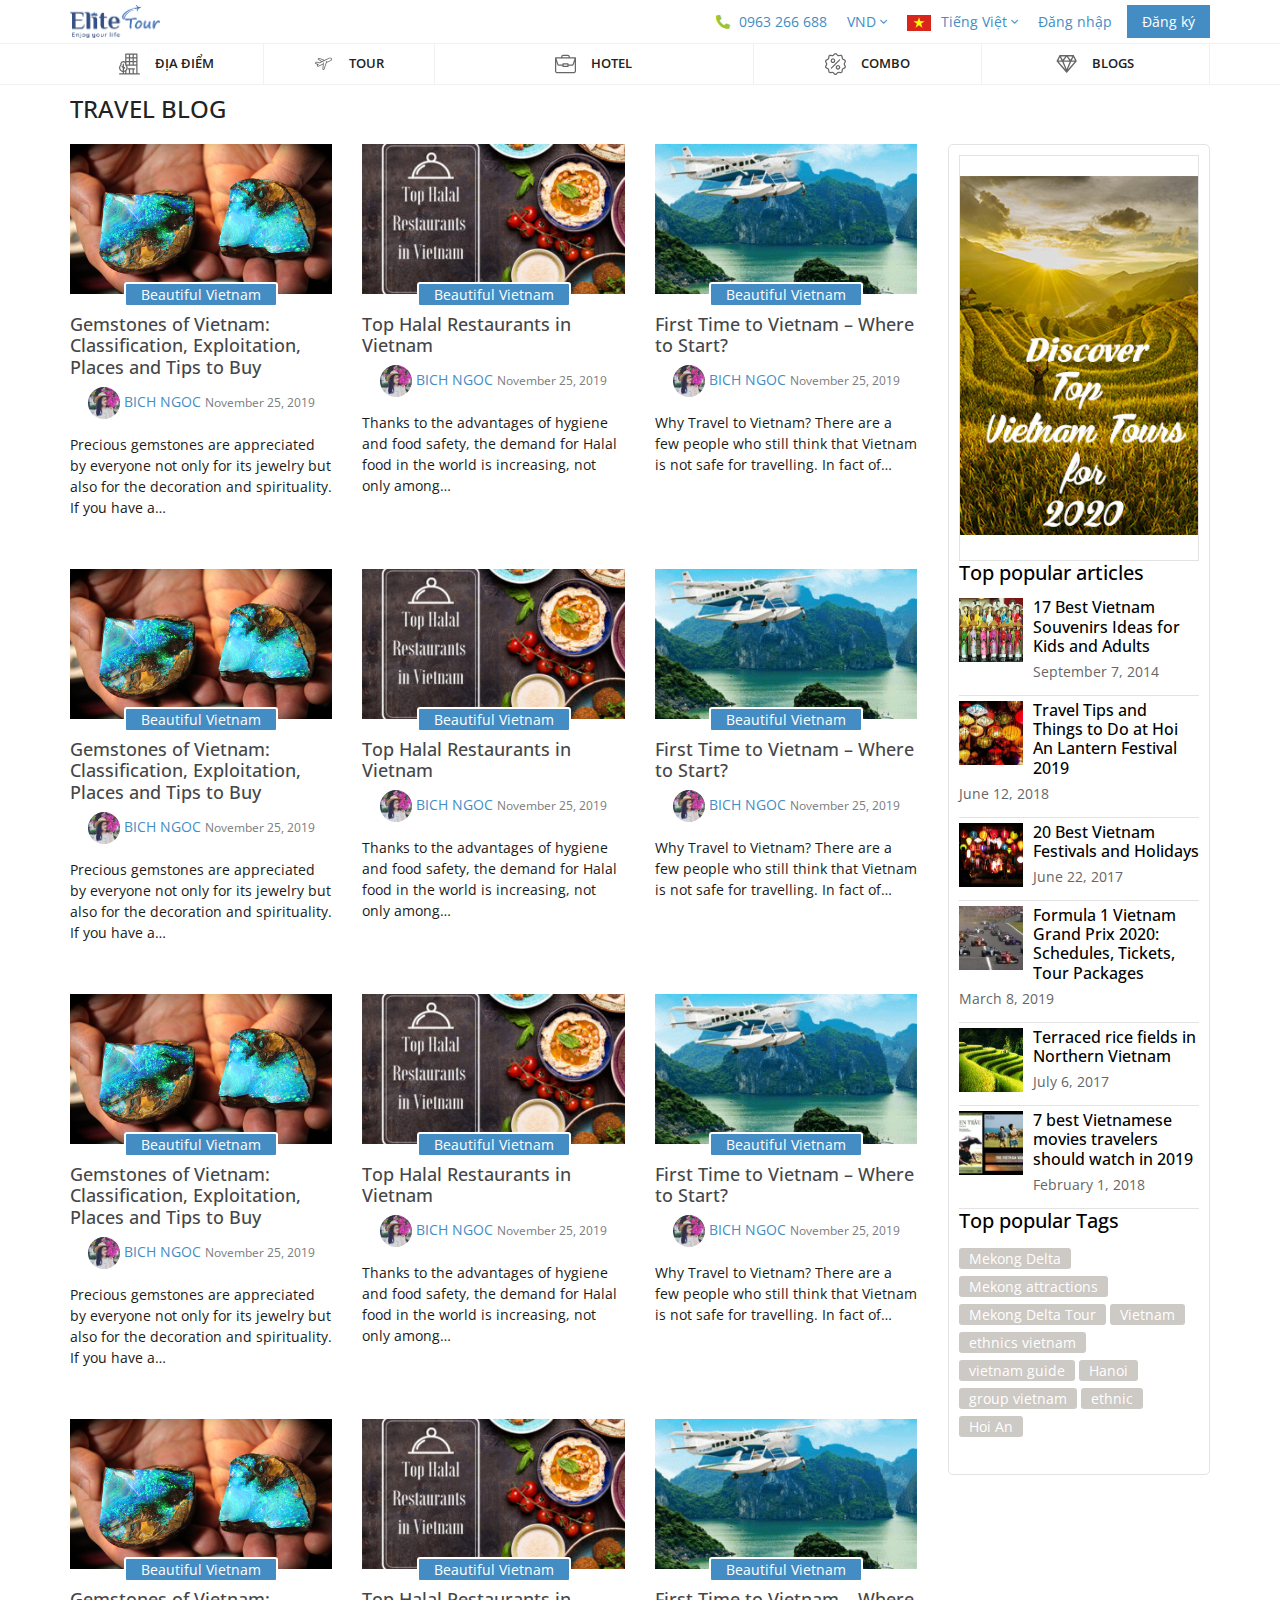
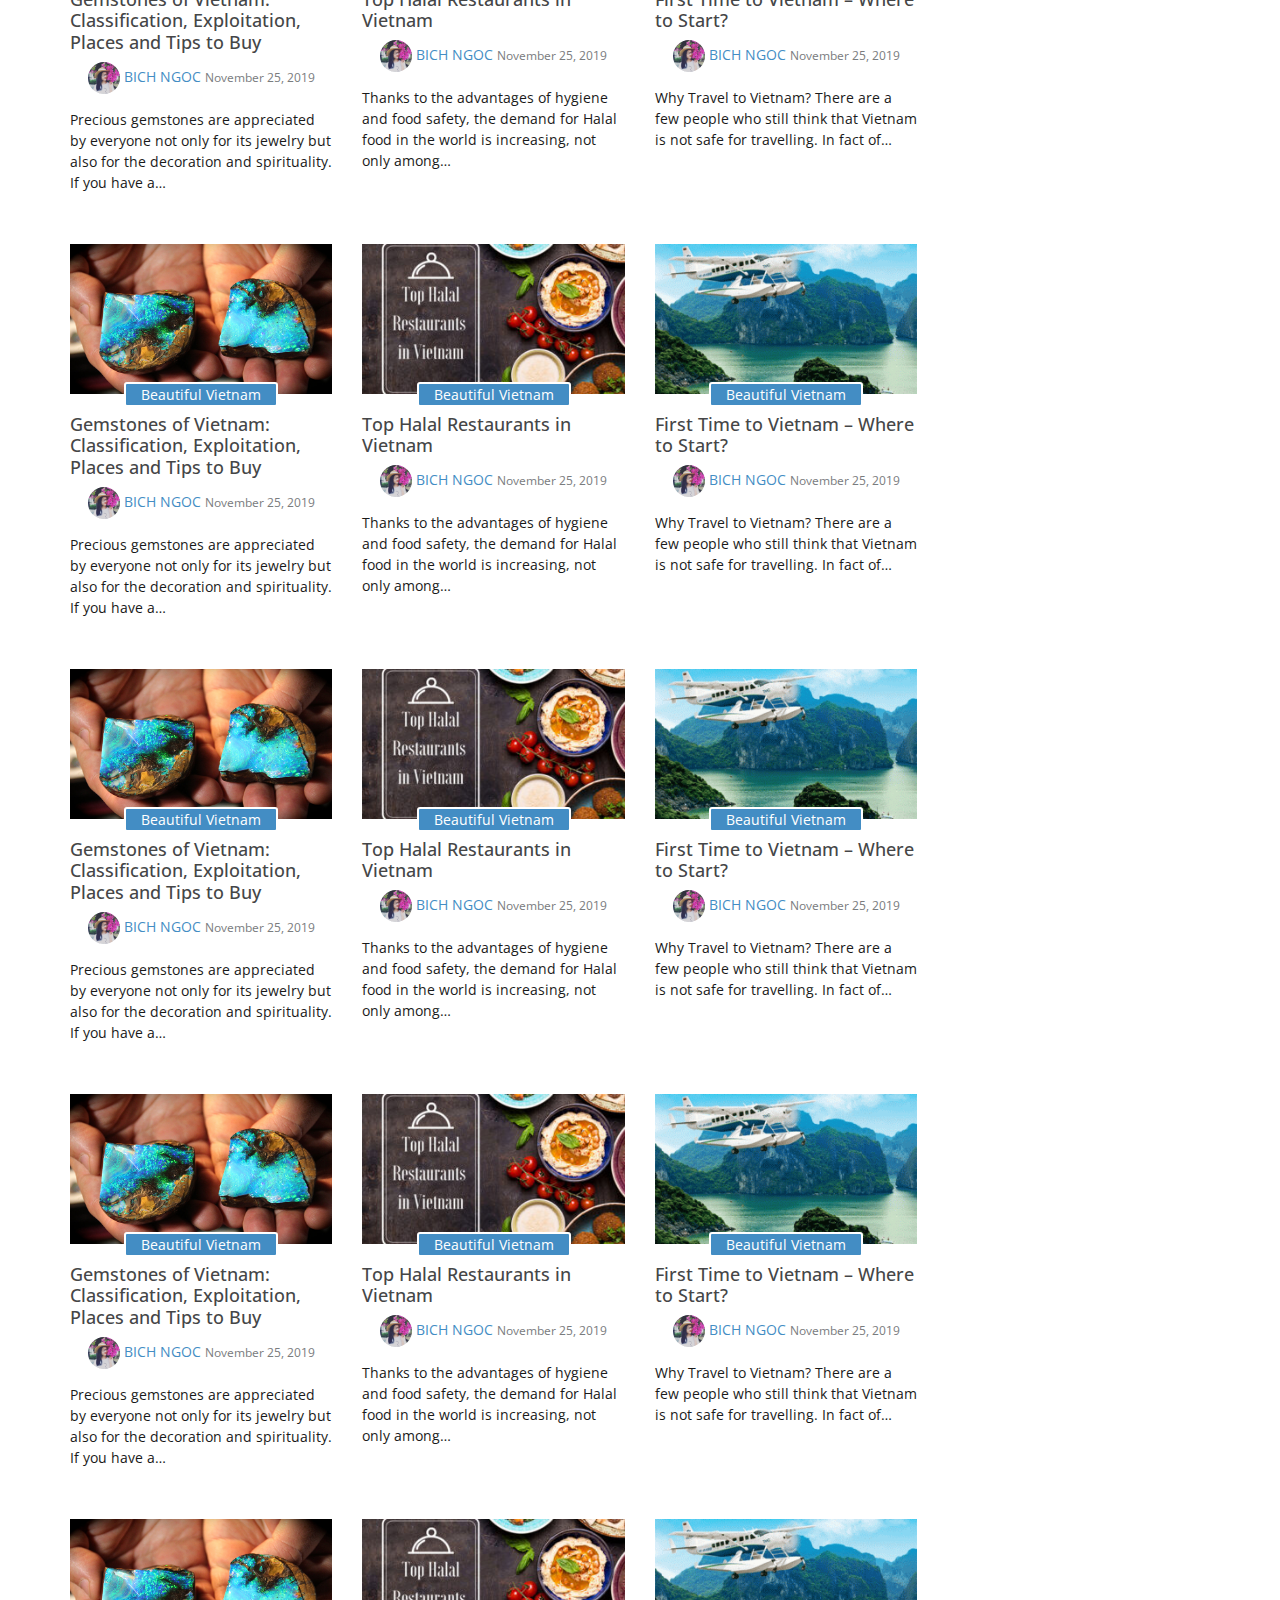
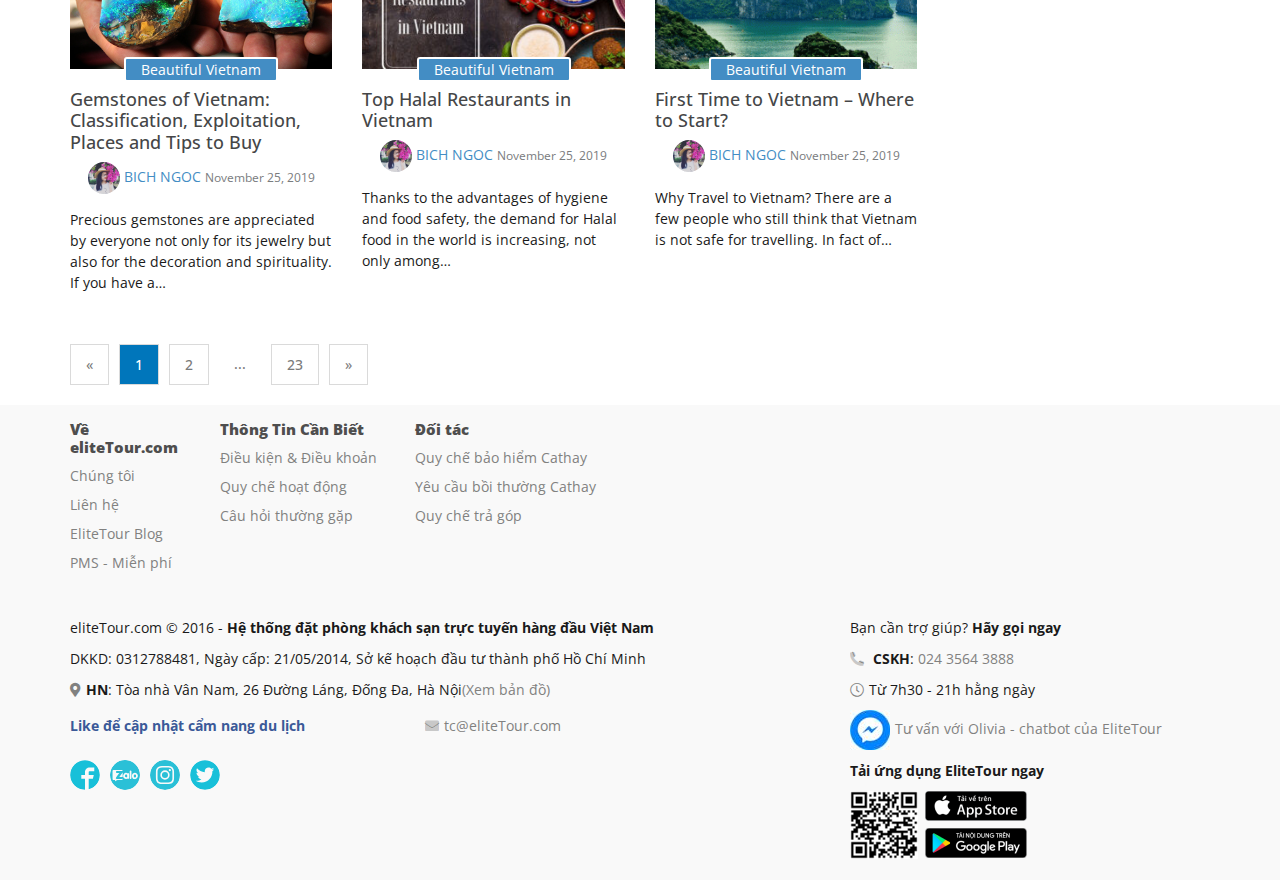
<file: blog.html>
<!DOCTYPE html>
<html>
<head>
	<meta name="viewport" content="width=device-width, initial-scale=1">
	<title>Blogs</title>
	<link rel="shortcut icon" href="">
	<link rel="stylesheet" href="https://cdnjs.cloudflare.com/ajax/libs/twitter-bootstrap/4.3.1/css/bootstrap.min.css">
	<link href="https://stackpath.bootstrapcdn.com/font-awesome/4.7.0/css/font-awesome.min.css" rel="stylesheet">
	<link href="https://fonts.googleapis.com/css2?family=Open+Sans&display=swap" rel="stylesheet">
	<link rel="stylesheet" type="text/css" href="css/font-awesome/font-awesome/all.css">
	<script src="https://code.jquery.com/jquery-3.4.1.js"></script>
	<script src="https://maxcdn.bootstrapcdn.com/bootstrap/3.3.7/js/bootstrap.min.js"></script>	
	<link rel="stylesheet" type="text/css" href="css/style.css">
	<link rel="stylesheet" type="text/css" href="css/responsive/style_res.css">
	<link rel="stylesheet" type="text/css" href="css/blog.css">
	<link rel="stylesheet" type="text/css" href="css/responsive/blog_res.css">
</head>
<body>
	<header id="header" class="">
		<div class="wrap_header_top">
			<div class="container">
				<div class="wrap_top">
					<div class="logo">
						<span class="humberger">
							<span class="sanwich"></span>
						</span>
						<a href="index.html" title="index.html">
							<img src="img/logo/logo.jpg" alt="">
						</a>
					</div>
					<div class="top_header">
						<div class="hotline">
							<a href="" title="">
								<i class="fas fa-phone-alt"></i>
								<span>0963 266 688</span>
							</a>
						</div>
						<div class="currency account">
							<span class="show_wrap_show_">VND <i class="fal fa-angle-down"></i></span>
							<div class="wrap_show_">
								<span class="arrow"></span>
								<div class="title_account">
									<p>Currency</p>
								</div>
								<ul>
									<li><a href="" title=""><span class="green">VND</span>Việt Nam Đồng</a></li>
									<li><a href="" title=""><span class="green">USD</span>US Dollar</a></li>
								</ul>
							</div>
						</div>
						<div class="language account">
							<span class="show_wrap_show_"><img src="img/logo/vi.png" alt="">Tiếng Việt <i class="fal fa-angle-down"></i></span>
							<div class="wrap_show_">
								<span class="arrow"></span>
								<div class="title_account">
									<p>Language</p>
								</div>
								<ul>
									<li><a href="" title=""><span class="ensign"><img src="img/logo/vi.png" alt=""></span>Việt Nam</a></li>
									<li><a href="" title=""><span class="ensign"><img src="img/logo/us.png" alt=""></span>English</a></li>
								</ul>
							</div>
						</div>
						<div class="sign">
							<ul>
								<li><a href="" title="">Đăng nhập</a></li>
								<li><a href="" title="" class="btn-register">Đăng ký</a></li>
							</ul>
						</div>
					</div>
				</div>
			</div>
		</div>
		<div class="menu_header">
			<div class="container">
				<div class="wrapMobile menu_part_mobile">
					<div class="menu-top">
						<div class="bar_user">
							<span class="show_header_menu"><i class="fal fa-angle-left"></i></span>
							<div class="interfaceUser">
								<img src="img/logo/avartar.png" alt="">
							</div>
						</div>
						<div class="login_right">
							<ul>
								<li><a href="" title="">Đăng nhập</a></li>
								<li><a href="" title="">Đăng ký</a></li>
							</ul>
						</div>
					</div>
				</div>
				<div class="mobile_show ">
					<span>Tích lũy hạng phòng<span class="text-bold-2">Bạn cần ở thêm <b>2 đêm</b> để có thể nhận <b>1 đêm miễn phí</b></span></span>
				</div>
				<ul class="menu_main_mo wrapMobile padding_10p">
					<li><a href="demo_tour.html" title="" class="">
						<svg width="26" height="26" viewBox="0 0 26 26" fill="none" xmlns="http://www.w3.org/2000/svg">
                            <path d="M25.2383 24.4766H22.9023V0.761719C22.9023 0.340988 22.5614 0 22.1406 0H8.42969C8.00896 0 7.66797 0.340988 7.66797 0.761719V9.95511C7.03102 9.47586 6.23955 9.19141 5.38281 9.19141C3.28273 9.19141 1.57422 10.8999 1.57422 13C1.57422 13.2553 1.60338 13.5152 1.6615 13.7772C0.599655 14.8004 0 16.1576 0 17.5703C0 20.2544 2.01241 22.481 4.62109 22.8488V24.4766H0.761719C0.340988 24.4766 0 24.8176 0 25.2383C0 25.659 0.340988 26 0.761719 26H25.2383C25.659 26 26 25.659 26 25.2383C26 24.8176 25.659 24.4766 25.2383 24.4766ZM13.7617 13.7617V10.7148H16.8086V13.7617H13.7617ZM9.1071 13.7617C9.16284 13.505 9.19141 13.2503 9.19141 13V10.7148H12.2383V13.7617H9.1071ZM16.8086 6.14453V9.19141H13.7617V6.14453H16.8086ZM13.7617 4.62109V1.52344H16.8086V4.62109H13.7617ZM21.3789 9.19141H18.332V6.14453H21.3789V9.19141ZM12.2383 9.19141H9.19141V6.14453H12.2383V9.19141ZM18.332 10.7148H21.3789V13.7617H18.332V10.7148ZM21.3789 4.62109H18.332V1.52344H21.3789V4.62109ZM12.2383 1.52344V4.62109H9.19141V1.52344H12.2383ZM1.52344 17.5703C1.52344 16.4569 2.06358 15.382 3.00522 14.6214C3.25774 14.4173 3.35315 14.0757 3.24306 13.7704C3.14526 13.4989 3.09766 13.247 3.09766 13C3.09766 11.74 4.1228 10.7148 5.38281 10.7148C6.64282 10.7148 7.66797 11.74 7.66797 13C7.66797 13.247 7.62036 13.4991 7.52257 13.7702C7.41248 14.0757 7.50789 14.4173 7.76041 14.6212C8.66991 15.3558 9.19141 16.4307 9.19141 17.5703C9.19141 19.4095 7.88081 20.9485 6.14453 21.3023V19.4093L7.44481 18.1089C7.74236 17.8115 7.74236 17.3293 7.44481 17.0318C7.14746 16.7342 6.66504 16.7342 6.36769 17.0318L6.14453 17.2547V13C6.14453 12.5793 5.80354 12.2383 5.38281 12.2383C4.96208 12.2383 4.62109 12.5793 4.62109 13V15.7313L4.39793 15.5083C4.10059 15.2108 3.61816 15.2108 3.32082 15.5083C3.02327 15.8057 3.02327 16.2879 3.32082 16.5854L4.62109 17.8859V21.3041C2.85664 20.954 1.52344 19.4131 1.52344 17.5703ZM6.14453 22.8478C6.6823 22.7704 7.19427 22.6129 7.66797 22.3872V24.4766H6.14453V22.8478ZM16.8086 24.4766H13.7617V19.8555H16.8086V24.4766ZM18.332 24.4766V19.8555H19.0938C19.5145 19.8555 19.8555 19.5145 19.8555 19.0938C19.8555 18.673 19.5145 18.332 19.0938 18.332C18.1372 18.332 12.2694 18.332 11.4766 18.332C11.0558 18.332 10.7148 18.673 10.7148 19.0938C10.7148 19.5145 11.0558 19.8555 11.4766 19.8555H12.2383V24.4766H9.19141V21.2978C10.1332 20.3357 10.7148 19.0198 10.7148 17.5703C10.7148 16.7685 10.5323 15.9907 10.1912 15.2852H21.3789V24.4766H18.332Z" fill="#666">
             	
                            </path>
                        </svg>
						<span>Địa Điểm</span>
					</a></li>
					<li><a href="list-tour.html" title="">
						<svg width="38" height="38" viewBox="0 0 38 38" fill="none" xmlns="http://www.w3.org/2000/svg">
                            <path d="M8.83684 24.2196C8.92858 24.2204 9.01883 24.2007 9.1017 24.1631L9.1027 24.1627L17.976 20.0181L17.1746 28.3974L17.1746 28.3976C17.1558 28.5975 17.2328 28.7943 17.3825 28.9279L17.3825 28.928L17.3854 28.9304C17.7984 29.2723 18.3132 29.467 18.8487 29.4845L18.8487 29.4846L18.8521 29.4846C19.002 29.4844 19.151 29.4655 19.2963 29.4286L19.2969 29.4284C20.0771 29.2248 20.663 28.5336 21.0556 27.4039L21.0559 27.4031L24.5965 16.9191L31.597 13.6536L31.5547 13.563L31.597 13.6536C32.6498 13.1623 33.452 12.4167 33.8998 11.5933C34.3479 10.7695 34.4428 9.86302 34.068 9.06317L34.068 9.06315L34.0666 9.06026C33.6447 8.23119 32.8369 7.66709 31.9135 7.55604C30.9042 7.40403 29.8728 7.56285 28.9561 8.01152C28.9559 8.01164 28.9556 8.01176 28.9554 8.01189L20.8724 11.8021L12.1784 8.40155L12.1784 8.40154L12.1772 8.4011C11.0645 7.98201 10.1525 7.98102 9.50147 8.45103L9.50136 8.45088L9.49657 8.4548C8.9603 8.89482 8.65519 9.55623 8.66825 10.2498L8.66824 10.2498L8.66828 10.2511C8.67461 10.451 8.77528 10.6358 8.9396 10.75L8.94001 10.7503L14.678 14.6947L11.4995 16.1989L5.88662 14.7731L5.88588 14.7729C5.6108 14.7053 5.3246 14.8293 5.1853 15.0759L5.18495 15.0765L3.77726 17.6106L3.77725 17.6106L3.77683 17.6113C3.69002 17.7709 3.67636 17.9603 3.7394 18.1308C3.80198 18.301 3.93479 18.4358 4.10393 18.5012L8.07244 20.1402L7.38238 20.4584L7.38178 20.4587C7.07084 20.6046 6.93368 20.9719 7.07223 21.2857L7.07221 21.2857L7.07307 21.2876L8.26825 23.8533C8.26826 23.8533 8.26827 23.8533 8.26828 23.8533C8.33806 24.0051 8.46531 24.1233 8.62185 24.1816L8.62263 24.1819C8.69113 24.2067 8.76376 24.2196 8.83684 24.2196ZM8.83684 24.2196C8.8367 24.2196 8.83655 24.2196 8.83641 24.2196L8.83727 24.1196V24.2196C8.83713 24.2196 8.83699 24.2196 8.83684 24.2196ZM17.987 19.9026L18.0922 19.8534L18.0811 19.969L17.987 19.9026ZM11.8275 17.4211L11.8284 17.4206L29.4934 9.16976L29.4934 9.16978L29.4953 9.16884C30.1795 8.83136 30.9501 8.7085 31.7054 8.81677L31.7054 8.8169L31.7104 8.81736C32.2201 8.86431 32.6743 9.15785 32.927 9.6029C33.1281 10.0384 33.0356 10.5882 32.6979 11.1258C32.3605 11.663 31.7864 12.1728 31.0608 12.5108L31.0605 12.5109L25.1526 15.2806L25.4495 14.4026L25.4497 14.4021C25.5611 14.0666 25.3791 13.7042 25.0437 13.593L25.0436 13.593C24.708 13.4818 24.3459 13.6636 24.2346 13.9989C24.2345 13.999 24.2345 13.9991 24.2345 13.9992L19.8626 27.0083C19.8625 27.0085 19.8624 27.0087 19.8624 27.0089C19.7342 27.3725 19.5921 27.6572 19.4415 27.8609C19.2914 28.0637 19.1385 28.1785 18.9889 28.2191C18.8111 28.2525 18.6278 28.2242 18.4687 28.1402L19.5252 17.047L19.5252 17.047C19.5582 16.6987 19.3028 16.3895 18.9541 16.3565C18.6057 16.3232 18.2967 16.579 18.2635 16.9271L18.2635 16.9272L18.1044 18.5756L9.12963 22.7595L8.46591 21.3465L9.87214 20.6883C10.1006 20.5871 10.2478 20.3609 10.2478 20.1112C10.2478 19.8609 10.1001 19.6343 9.87097 19.5335L9.87098 19.5335L9.86899 19.5326L5.21835 17.6048L6.05004 16.1277L11.4107 17.4586C11.4107 17.4586 11.4107 17.4586 11.4108 17.4586C11.5499 17.4938 11.6967 17.4805 11.8275 17.4211ZM16.0083 14.0753L9.96682 9.93633C10.0047 9.76123 10.0995 9.60335 10.2373 9.48775C10.3632 9.39846 10.5503 9.35376 10.8041 9.3682C11.0588 9.38269 11.3709 9.45632 11.7343 9.59217C11.7345 9.59225 11.7347 9.59233 11.7349 9.59241L19.2939 12.5407L16.0083 14.0753Z" fill="#666666" stroke="#666666" stroke-width="0.2">	
                            </path>
                        </svg>
                        <span>Tour</span>
					</a></li>
					<li><a href="list-hotel.html" title="">
						<svg width="26" height="23" viewBox="0 0 26 23" fill="none" xmlns="http://www.w3.org/2000/svg">
                            <path d="M25.243 3.04707C25.2415 3.04707 25.2399 3.04688 25.2383 3.04688H18.332V2.28516C18.332 1.02515 17.3069 0 16.0469 0H9.95312C8.69312 0 7.66797 1.02515 7.66797 2.28516V3.04688H0.761719C0.337616 3.04688 0 3.39441 0 3.80859V20.5664C0 21.8264 1.02515 22.8516 2.28516 22.8516H23.7148C24.9749 22.8516 26 21.8264 26 20.5664V3.82466C26 3.82367 26 3.82268 26 3.82169C25.9708 3.32141 25.6632 3.04985 25.243 3.04707ZM9.19141 2.28516C9.19141 1.86522 9.53319 1.52344 9.95312 1.52344H16.0469C16.4668 1.52344 16.8086 1.86522 16.8086 2.28516V3.04688H9.19141V2.28516ZM24.1814 4.57031L21.8159 11.6666C21.7122 11.9782 21.4218 12.1875 21.0935 12.1875H16.8086V11.4258C16.8086 11.0051 16.4676 10.6641 16.0469 10.6641H9.95312C9.53239 10.6641 9.19141 11.0051 9.19141 11.4258V12.1875H4.90654C4.57825 12.1875 4.28784 11.9782 4.1841 11.6666L1.8186 4.57031H24.1814ZM15.2852 12.1875V13.7109H10.7148V12.1875H15.2852ZM24.4766 20.5664C24.4766 20.9863 24.1348 21.3281 23.7148 21.3281H2.28516C1.86522 21.3281 1.52344 20.9863 1.52344 20.5664V8.50249L2.73882 12.1484C3.05025 13.0831 3.92146 13.7109 4.90654 13.7109H9.19141V14.4727C9.19141 14.8934 9.53239 15.2344 9.95312 15.2344H16.0469C16.4676 15.2344 16.8086 14.8934 16.8086 14.4727V13.7109H21.0935C22.0785 13.7109 22.9498 13.0831 23.2612 12.1484L24.4766 8.50249V20.5664Z" fill="#666666">
        
                            </path>
                        </svg>
                        <span>Hotel</span>
					</a></li>
					<li><a href="list-combo.html" title="">
						<svg width="25" height="26" viewBox="0 0 25 26" fill="none" xmlns="http://www.w3.org/2000/svg">
                                    <path d="M23.7451 13.3368C23.6405 13.1228 23.6405 12.8773 23.7451 12.6633L24.7148 10.6796C25.2547 9.57505 24.827 8.25855 23.741 7.68234L21.7905 6.64742C21.58 6.53581 21.4358 6.33715 21.3946 6.10259L21.0131 3.9277C20.8007 2.71677 19.6806 1.90306 18.4635 2.07526L16.2772 2.38452C16.0412 2.41783 15.8079 2.34196 15.6367 2.17636L14.0498 0.641154C13.1661 -0.213693 11.7818 -0.213743 10.8983 0.641154L9.31125 2.17652C9.14001 2.34216 8.90667 2.41788 8.67075 2.38467L6.48447 2.07541C5.267 1.90311 4.14728 2.71693 3.93486 3.92785L3.5534 6.10265C3.51221 6.33725 3.36795 6.53586 3.15756 6.64753L1.20706 7.68244C0.121062 8.2586 -0.306717 9.5752 0.233186 10.6797L1.20285 12.6634C1.30746 12.8775 1.30746 13.123 1.20285 13.337L0.233136 15.3207C-0.306767 16.4252 0.121011 17.7417 1.20701 18.3179L3.15751 19.3528C3.36795 19.4644 3.51221 19.6631 3.5534 19.8976L3.93486 22.0725C4.12824 23.1749 5.07347 23.948 6.15983 23.9479C6.26683 23.9479 6.3754 23.9404 6.48452 23.9249L8.6708 23.6157C8.90657 23.5822 9.14006 23.6582 9.3113 23.8238L10.8983 25.359C11.3401 25.7865 11.907 26.0002 12.474 26.0001C13.0409 26.0001 13.608 25.7864 14.0497 25.359L15.6367 23.8238C15.808 23.6582 16.0413 23.5826 16.2772 23.6157L18.4635 23.9249C19.6811 24.0972 20.8007 23.2834 21.0131 22.0725L21.3946 19.8977C21.4358 19.6631 21.5801 19.4645 21.7905 19.3528L23.741 18.3179C24.827 17.7417 25.2547 16.4251 24.7148 15.3206L23.7451 13.3368ZM23.0381 16.9932L21.0876 18.0281C20.4657 18.3581 20.0392 18.945 19.9176 19.6385L19.5361 21.8134C19.4643 22.2231 19.0855 22.4982 18.6735 22.4401L16.4873 22.1308C15.79 22.0321 15.1001 22.2565 14.5941 22.7459L13.0071 24.2811C12.7082 24.5703 12.2398 24.5703 11.9408 24.2811L10.3539 22.7459C9.9262 22.3322 9.36711 22.108 8.78343 22.108C8.67649 22.108 8.56868 22.1155 8.46072 22.1308L6.27444 22.44C5.86281 22.4982 5.48373 22.223 5.41183 21.8133L5.03031 19.6384C4.90864 18.9449 4.48218 18.358 3.86027 18.028L1.90977 16.9931C1.54232 16.7982 1.39759 16.3528 1.58025 15.9791L2.54997 13.9953C2.85912 13.3628 2.85912 12.6373 2.54997 12.0048L1.58025 10.0211C1.39759 9.64736 1.54232 9.20196 1.90977 9.00701L3.86027 7.9721C4.48213 7.64207 4.90864 7.05514 5.03026 6.36168L5.41173 4.18683C5.48363 3.77713 5.86236 3.5019 6.27434 3.56009L8.46061 3.86935C9.15758 3.96802 9.84775 3.74372 10.3538 3.25424L11.9408 1.71903C12.2397 1.42988 12.708 1.42988 13.007 1.71903L14.594 3.25424C15.1 3.74377 15.7901 3.96802 16.4872 3.86935L18.6734 3.56009C19.0851 3.50185 19.4642 3.77713 19.536 4.18683L19.9175 6.36173C20.0392 7.05519 20.4656 7.64217 21.0876 7.9721L23.038 9.00701C23.4055 9.20196 23.5502 9.64736 23.3676 10.0211L22.3979 12.0048C22.0887 12.6372 22.0887 13.3628 22.3979 13.9953L23.3676 15.979C23.5503 16.3528 23.4056 16.7982 23.0381 16.9932Z" fill="#666666"></path>
                                    <path d="M17.952 7.52148C17.6593 7.22868 17.1845 7.22868 16.8917 7.52148L6.99499 17.4182C6.70219 17.711 6.70219 18.1857 6.99499 18.4785C7.14139 18.6249 7.3333 18.6982 7.52515 18.6982C7.717 18.6982 7.90895 18.625 8.0553 18.4785L17.952 8.58189C18.2449 8.28904 18.2449 7.81434 17.952 7.52148Z" fill="#666666"></path>
                                    <path d="M9.47482 6.25195C7.9589 6.25195 6.72559 7.48527 6.72559 9.00118C6.72559 10.5171 7.9589 11.7504 9.47482 11.7504C10.9907 11.7504 12.224 10.5171 12.224 9.00118C12.224 7.48527 10.9907 6.25195 9.47482 6.25195ZM9.47482 10.2508C8.78577 10.2508 8.2252 9.69023 8.2252 9.00113C8.2252 8.31209 8.78577 7.75151 9.47482 7.75151C10.1639 7.75151 10.7245 8.31209 10.7245 9.00113C10.7244 9.69023 10.1639 10.2508 9.47482 10.2508Z" fill="#666666"></path>
                                    <path d="M15.4729 14.2496C13.957 14.2496 12.7236 15.483 12.7236 16.9989C12.7236 18.5148 13.957 19.7481 15.4729 19.7481C16.9888 19.7481 18.2221 18.5148 18.2221 16.9989C18.2221 15.483 16.9888 14.2496 15.4729 14.2496ZM15.4729 18.2485C14.7838 18.2485 14.2232 17.6879 14.2232 16.9989C14.2232 16.3098 14.7838 15.7492 15.4729 15.7492C16.1619 15.7492 16.7225 16.3098 16.7225 16.9989C16.7225 17.6879 16.1619 18.2485 15.4729 18.2485Z" fill="#666666"></path>
                        </svg>
						<span>Combo</span>
					</a></li>
					<li><a href="blog.html" title="">
						<svg width="27" height="23" viewBox="0 0 27 23" fill="none" xmlns="http://www.w3.org/2000/svg">
                            <path d="M26.6062 7.41188L23.1397 0.478949C22.9719 0.184416 22.7363 0 22.3644 0H5.03207C4.6697 0 4.4274 0.179794 4.25673 0.478949L0.790269 7.41188C0.629771 7.75275 0.684715 8.09529 0.912173 8.36862L13.0448 22.2923C13.2095 22.4812 13.4475 22.5898 13.6982 22.5898C13.949 22.5898 14.187 22.4812 14.3517 22.2923L26.4843 8.36862C26.7103 8.09668 26.7677 7.75454 26.6062 7.41188ZM20.9622 1.73323L18.75 6.1576L15.4315 1.73323H20.9622ZM17.1647 6.93293H10.2318L13.6982 2.31098L17.1647 6.93293ZM11.965 1.73323L8.64643 6.1576L6.43425 1.73323H11.965ZM5.03207 2.80437L7.09634 6.93293H2.96779L5.03207 2.80437ZM3.47042 8.66616H7.92599L12.1984 18.6831L3.47042 8.66616ZM13.6982 17.7812L9.81059 8.66616H17.5859L13.6982 17.7812ZM15.198 18.6831L19.4705 8.66616H23.926L15.198 18.6831ZM20.3001 6.93293L22.3644 2.80437L24.4287 6.93293H20.3001Z" fill="#666666">
                            	
                            </path>
                        </svg>
						<span>Blogs</span>
					</a></li>
				</ul>
				<div class="wrapMobile language_mobile">
					<ul>
						<li>
							<a class="open-settings-box" data-type="language">Language <span class="language-menu-xs">
								<img src="img/logo/vi.png" alt="">
							</span></a>
						</li>
					</ul>
				</div>
				<div class="wrapMobile language_mobile">
					<div>
						<input type="checkbox" name="">
						<span>Xem giá cuối <small><em>(bao gồm phí dịch vụ khách sạn)</em></small></span>
					</div>
				</div>
				
				<div class="wrapMobile contact_mobile">
					<ul>
						<li>
							<a href="" title="">
								<i class="fas fa-globe"></i>
								<span>Về Vntrip</span>
							</a>
						</li>
						<li>
							<a href="" title="">
								<i class="fad fa-home"></i>
								<span>Liên hệ</span>
							</a>
						</li>
						<li>
							<a href="" title="">
								<i class="fad fa-envelope"></i>
								<span>cs@vntrip.vn</span>
							</a>
						</li>
						<li>
							<a href="" title="">
								<i class="fad fa-phone-alt"></i>
								<span>0963 266 688</span>
							</a>
						</li>
						
					</ul>
				</div>
				<div class="wrapMobile gooplay">
					<a href="" title=""><img src="img/logo/play.png" alt=""></a>
				</div>
			</div>
		</div>
		<div   class="col-xs-12 header-search-form__outer" style="display:none;">
				<div class="container">
					<div class="searchbox-wrap clearfix">
						<form id="header-search-form" action="" method="GET">
							<div class="col-xs-12 header-search-form">
								<div class="col-xs-12 col-sm-5 col-md-5 no-padding search-quantity">
									<div class="col-xs-5 date-div check-in ">
										<div class="form-group has-feedback date-menu-checkin">
											<label class="control-label">Nhận phòng</label>
											<input readonly type="text" class="form-control input-white" maxlength="12" id="datepicker-menu-chkin" name="di" class="datepicker-chkin" value="08-04-2020">
											<span class="fa fa-calendar-o form-control-feedback"></span>
										</div>
									</div>
									<div class="col-xs-5 date-div check-out ">
										<div class="form-group has-feedback">
											<label class="control-label">Trả phòng </label>
											<input readonly type="text" class="form-control input-white" maxlength="12" id="datepicker-menu-chkout" name="do" class="datepicker-chkout" value="09-04-2020">
											<span class="fa fa-calendar-o form-control-feedback"></span>
										</div>
									</div>
								</div>
							</div>
						</form>
					</div>
				</div>
			</div>
	</header><!-- /header -->
	<main>
	 	<section class="body_">
	 		<div class="container">
	 			<div class="row">
	 				<div class="col-md-12">
	 					<div class="title_blogs">
			 				<h1>TRAVEL BLOG</h1>
			 			</div>
	 				</div>
		 			<div class="col-md-9">
			 			<div class="row blog_home">
			 				<div class="col-sm-6 col-md-6 col-lg-4">
			 					<div class="blog_item">
				 					<div class="img_blog">
				 						<a href="blogs_detail.html"><img src="img/blog/b1.jpg"></a>
				 					</div>
				 					<div class="card_blog">
				 						<div class="card_blog__">
					 						<span>Beautiful Vietnam</span>
					 					</div>
				 					</div>
				 					<div class="text_blog">
				 						<a href="blogs_detail.html"><h3>Gemstones of Vietnam: Classification, Exploitation, Places and Tips to Buy</h3></a>
				 						<div class="media_body">
				 							<img src="img/blog/man.jpg">
				 							<strong>BICH NGOC</strong>
				 							<span>November 25, 2019</span>
				 						</div>
				 						<p class="text_conten">Precious gemstones are appreciated by everyone not only for its jewelry but also for the decoration and spirituality. If you have a…</p>
				 					</div>
				 				</div>
			 				</div>
			 				<div class="col-sm-6 col-md-6 col-lg-4">
			 					<div class="blog_item">
				 					<div class="img_blog">
				 						<a href="blogs_detail.html"><img src="img/blog/b2.jpg"></a>
				 					</div>
				 					<div class="card_blog">
				 						<div class="card_blog__">
					 						<span>Beautiful Vietnam</span>
					 					</div>
				 					</div>
				 					<div class="text_blog">
				 						<a href="blogs_detail.html"><h3>Top Halal Restaurants in Vietnam</h3></a>
				 						<div class="media_body">
				 							<img src="img/blog/man.jpg">
				 							<strong>BICH NGOC</strong>
				 							<span>November 25, 2019</span>
				 						</div>
				 						<p class="text_conten">Thanks to the advantages of hygiene and food safety, the demand for Halal food in the world is increasing, not only among…</p>
				 					</div>
				 				</div>
			 				</div>
			 				<div class="col-sm-6 col-md-6 col-lg-4">
			 					<div class="blog_item">
				 					<div class="img_blog">
				 						<a href="blogs_detail.html"><img src="img/blog/b3.gif"></a>
				 					</div>
				 					<div class="card_blog">
				 						<div class="card_blog__">
					 						<span>Beautiful Vietnam</span>
					 					</div>
				 					</div>
				 					<div class="text_blog">
				 						<a href="blogs_detail.html"><h3>First Time to Vietnam – Where to Start?</h3></a>
				 						<div class="media_body">
				 							<img src="img/blog/man.jpg">
				 							<strong>BICH NGOC</strong>
				 							<span>November 25, 2019</span>
				 						</div>
				 						<p class="text_conten">Why Travel to Vietnam? There are a few people who still think that Vietnam is not safe for travelling. In fact of…</p>
				 					</div>
				 				</div>
			 				</div>
			 				<div class="col-sm-6 col-md-6 col-lg-4">
			 					<div class="blog_item">
				 					<div class="img_blog">
				 						<a href="blogs_detail.html"><img src="img/blog/b1.jpg"></a>
				 					</div>
				 					<div class="card_blog">
				 						<div class="card_blog__">
					 						<span>Beautiful Vietnam</span>
					 					</div>
				 					</div>
				 					<div class="text_blog">
				 						<a href="blogs_detail.html"><h3>Gemstones of Vietnam: Classification, Exploitation, Places and Tips to Buy</h3></a>
				 						<div class="media_body">
				 							<img src="img/blog/man.jpg">
				 							<strong>BICH NGOC</strong>
				 							<span>November 25, 2019</span>
				 						</div>
				 						<p class="text_conten">Precious gemstones are appreciated by everyone not only for its jewelry but also for the decoration and spirituality. If you have a…</p>
				 					</div>
				 				</div>
			 				</div>
			 				<div class="col-sm-6 col-md-6 col-lg-4">
			 					<div class="blog_item">
				 					<div class="img_blog">
				 						<a href="blogs_detail.html"><img src="img/blog/b2.jpg"></a>
				 					</div>
				 					<div class="card_blog">
				 						<div class="card_blog__">
					 						<span>Beautiful Vietnam</span>
					 					</div>
				 					</div>
				 					<div class="text_blog">
				 						<a href="blogs_detail.html"><h3>Top Halal Restaurants in Vietnam</h3></a>
				 						<div class="media_body">
				 							<img src="img/blog/man.jpg">
				 							<strong>BICH NGOC</strong>
				 							<span>November 25, 2019</span>
				 						</div>
				 						<p class="text_conten">Thanks to the advantages of hygiene and food safety, the demand for Halal food in the world is increasing, not only among…</p>
				 					</div>
				 				</div>
			 				</div>
			 				<div class="col-sm-6 col-md-6 col-lg-4">
			 					<div class="blog_item">
				 					<div class="img_blog">
				 						<a href="blogs_detail.html"><img src="img/blog/b3.gif"></a>
				 					</div>
				 					<div class="card_blog">
				 						<div class="card_blog__">
					 						<span>Beautiful Vietnam</span>
					 					</div>
				 					</div>
				 					<div class="text_blog">
				 						<a href="blogs_detail.html"><h3>First Time to Vietnam – Where to Start?</h3></a>
				 						<div class="media_body">
				 							<img src="img/blog/man.jpg">
				 							<strong>BICH NGOC</strong>
				 							<span>November 25, 2019</span>
				 						</div>
				 						<p class="text_conten">Why Travel to Vietnam? There are a few people who still think that Vietnam is not safe for travelling. In fact of…</p>
				 					</div>
				 				</div>
			 				</div>
			 				<div class="col-sm-6 col-md-6 col-lg-4">
			 					<div class="blog_item">
				 					<div class="img_blog">
				 						<a href="blogs_detail.html"><img src="img/blog/b1.jpg"></a>
				 					</div>
				 					<div class="card_blog">
				 						<div class="card_blog__">
					 						<span>Beautiful Vietnam</span>
					 					</div>
				 					</div>
				 					<div class="text_blog">
				 						<a href="blogs_detail.html"><h3>Gemstones of Vietnam: Classification, Exploitation, Places and Tips to Buy</h3></a>
				 						<div class="media_body">
				 							<img src="img/blog/man.jpg">
				 							<strong>BICH NGOC</strong>
				 							<span>November 25, 2019</span>
				 						</div>
				 						<p class="text_conten">Precious gemstones are appreciated by everyone not only for its jewelry but also for the decoration and spirituality. If you have a…</p>
				 					</div>
				 				</div>
			 				</div>
			 				<div class="col-sm-6 col-md-6 col-lg-4">
			 					<div class="blog_item">
				 					<div class="img_blog">
				 						<a href="blogs_detail.html"><img src="img/blog/b2.jpg"></a>
				 					</div>
				 					<div class="card_blog">
				 						<div class="card_blog__">
					 						<span>Beautiful Vietnam</span>
					 					</div>
				 					</div>
				 					<div class="text_blog">
				 						<a href="blogs_detail.html"><h3>Top Halal Restaurants in Vietnam</h3></a>
				 						<div class="media_body">
				 							<img src="img/blog/man.jpg">
				 							<strong>BICH NGOC</strong>
				 							<span>November 25, 2019</span>
				 						</div>
				 						<p class="text_conten">Thanks to the advantages of hygiene and food safety, the demand for Halal food in the world is increasing, not only among…</p>
				 					</div>
				 				</div>
			 				</div>
			 				<div class="col-sm-6 col-md-6 col-lg-4">
			 					<div class="blog_item">
				 					<div class="img_blog">
				 						<a href="blogs_detail.html"><img src="img/blog/b3.gif"></a>
				 					</div>
				 					<div class="card_blog">
				 						<div class="card_blog__">
					 						<span>Beautiful Vietnam</span>
					 					</div>
				 					</div>
				 					<div class="text_blog">
				 						<a href="blogs_detail.html"><h3>First Time to Vietnam – Where to Start?</h3></a>
				 						<div class="media_body">
				 							<img src="img/blog/man.jpg">
				 							<strong>BICH NGOC</strong>
				 							<span>November 25, 2019</span>
				 						</div>
				 						<p class="text_conten">Why Travel to Vietnam? There are a few people who still think that Vietnam is not safe for travelling. In fact of…</p>
				 					</div>
				 				</div>
			 				</div>
			 				<div class="col-sm-6 col-md-6 col-lg-4">
			 					<div class="blog_item">
				 					<div class="img_blog">
				 						<a href="blogs_detail.html"><img src="img/blog/b1.jpg"></a>
				 					</div>
				 					<div class="card_blog">
				 						<div class="card_blog__">
					 						<span>Beautiful Vietnam</span>
					 					</div>
				 					</div>
				 					<div class="text_blog">
				 						<a href="blogs_detail.html"><h3>Gemstones of Vietnam: Classification, Exploitation, Places and Tips to Buy</h3></a>
				 						<div class="media_body">
				 							<img src="img/blog/man.jpg">
				 							<strong>BICH NGOC</strong>
				 							<span>November 25, 2019</span>
				 						</div>
				 						<p class="text_conten">Precious gemstones are appreciated by everyone not only for its jewelry but also for the decoration and spirituality. If you have a…</p>
				 					</div>
				 				</div>
			 				</div>
			 				<div class="col-sm-6 col-md-6 col-lg-4">
			 					<div class="blog_item">
				 					<div class="img_blog">
				 						<a href="blogs_detail.html"><img src="img/blog/b2.jpg"></a>
				 					</div>
				 					<div class="card_blog">
				 						<div class="card_blog__">
					 						<span>Beautiful Vietnam</span>
					 					</div>
				 					</div>
				 					<div class="text_blog">
				 						<a href="blogs_detail.html"><h3>Top Halal Restaurants in Vietnam</h3></a>
				 						<div class="media_body">
				 							<img src="img/blog/man.jpg">
				 							<strong>BICH NGOC</strong>
				 							<span>November 25, 2019</span>
				 						</div>
				 						<p class="text_conten">Thanks to the advantages of hygiene and food safety, the demand for Halal food in the world is increasing, not only among…</p>
				 					</div>
				 				</div>
			 				</div>
			 				<div class="col-sm-6 col-md-6 col-lg-4">
			 					<div class="blog_item">
				 					<div class="img_blog">
				 						<a href="blogs_detail.html"><img src="img/blog/b3.gif"></a>
				 					</div>
				 					<div class="card_blog">
				 						<div class="card_blog__">
					 						<span>Beautiful Vietnam</span>
					 					</div>
				 					</div>
				 					<div class="text_blog">
				 						<a href="blogs_detail.html"><h3>First Time to Vietnam – Where to Start?</h3></a>
				 						<div class="media_body">
				 							<img src="img/blog/man.jpg">
				 							<strong>BICH NGOC</strong>
				 							<span>November 25, 2019</span>
				 						</div>
				 						<p class="text_conten">Why Travel to Vietnam? There are a few people who still think that Vietnam is not safe for travelling. In fact of…</p>
				 					</div>
				 				</div>
			 				</div>
			 				<div class="col-sm-6 col-md-6 col-lg-4">
			 					<div class="blog_item">
				 					<div class="img_blog">
				 						<a href="blogs_detail.html"><img src="img/blog/b1.jpg"></a>
				 					</div>
				 					<div class="card_blog">
				 						<div class="card_blog__">
					 						<span>Beautiful Vietnam</span>
					 					</div>
				 					</div>
				 					<div class="text_blog">
				 						<a href="blogs_detail.html"><h3>Gemstones of Vietnam: Classification, Exploitation, Places and Tips to Buy</h3></a>
				 						<div class="media_body">
				 							<img src="img/blog/man.jpg">
				 							<strong>BICH NGOC</strong>
				 							<span>November 25, 2019</span>
				 						</div>
				 						<p class="text_conten">Precious gemstones are appreciated by everyone not only for its jewelry but also for the decoration and spirituality. If you have a…</p>
				 					</div>
				 				</div>
			 				</div>
			 				<div class="col-sm-6 col-md-6 col-lg-4">
			 					<div class="blog_item">
				 					<div class="img_blog">
				 						<a href="blogs_detail.html"><img src="img/blog/b2.jpg"></a>
				 					</div>
				 					<div class="card_blog">
				 						<div class="card_blog__">
					 						<span>Beautiful Vietnam</span>
					 					</div>
				 					</div>
				 					<div class="text_blog">
				 						<a href="blogs_detail.html"><h3>Top Halal Restaurants in Vietnam</h3></a>
				 						<div class="media_body">
				 							<img src="img/blog/man.jpg">
				 							<strong>BICH NGOC</strong>
				 							<span>November 25, 2019</span>
				 						</div>
				 						<p class="text_conten">Thanks to the advantages of hygiene and food safety, the demand for Halal food in the world is increasing, not only among…</p>
				 					</div>
				 				</div>
			 				</div>
			 				<div class="col-sm-6 col-md-6 col-lg-4">
			 					<div class="blog_item">
				 					<div class="img_blog">
				 						<a href="blogs_detail.html"><img src="img/blog/b3.gif"></a>
				 					</div>
				 					<div class="card_blog">
				 						<div class="card_blog__">
					 						<span>Beautiful Vietnam</span>
					 					</div>
				 					</div>
				 					<div class="text_blog">
				 						<a href="blogs_detail.html"><h3>First Time to Vietnam – Where to Start?</h3></a>
				 						<div class="media_body">
				 							<img src="img/blog/man.jpg">
				 							<strong>BICH NGOC</strong>
				 							<span>November 25, 2019</span>
				 						</div>
				 						<p class="text_conten">Why Travel to Vietnam? There are a few people who still think that Vietnam is not safe for travelling. In fact of…</p>
				 					</div>
				 				</div>
			 				</div>
			 				<div class="col-sm-6 col-md-6 col-lg-4">
			 					<div class="blog_item">
				 					<div class="img_blog">
				 						<a href="blogs_detail.html"><img src="img/blog/b1.jpg"></a>
				 					</div>
				 					<div class="card_blog">
				 						<div class="card_blog__">
					 						<span>Beautiful Vietnam</span>
					 					</div>
				 					</div>
				 					<div class="text_blog">
				 						<a href="blogs_detail.html"><h3>Gemstones of Vietnam: Classification, Exploitation, Places and Tips to Buy</h3></a>
				 						<div class="media_body">
				 							<img src="img/blog/man.jpg">
				 							<strong>BICH NGOC</strong>
				 							<span>November 25, 2019</span>
				 						</div>
				 						<p class="text_conten">Precious gemstones are appreciated by everyone not only for its jewelry but also for the decoration and spirituality. If you have a…</p>
				 					</div>
				 				</div>
			 				</div>
			 				<div class="col-sm-6 col-md-6 col-lg-4">
			 					<div class="blog_item">
				 					<div class="img_blog">
				 						<a href="blogs_detail.html"><img src="img/blog/b2.jpg"></a>
				 					</div>
				 					<div class="card_blog">
				 						<div class="card_blog__">
					 						<span>Beautiful Vietnam</span>
					 					</div>
				 					</div>
				 					<div class="text_blog">
				 						<a href="blogs_detail.html"><h3>Top Halal Restaurants in Vietnam</h3></a>
				 						<div class="media_body">
				 							<img src="img/blog/man.jpg">
				 							<strong>BICH NGOC</strong>
				 							<span>November 25, 2019</span>
				 						</div>
				 						<p class="text_conten">Thanks to the advantages of hygiene and food safety, the demand for Halal food in the world is increasing, not only among…</p>
				 					</div>
				 				</div>
			 				</div>
			 				<div class="col-sm-6 col-md-6 col-lg-4">
			 					<div class="blog_item">
				 					<div class="img_blog">
				 						<a href="blogs_detail.html"><img src="img/blog/b3.gif"></a>
				 					</div>
				 					<div class="card_blog">
				 						<div class="card_blog__">
					 						<span>Beautiful Vietnam</span>
					 					</div>
				 					</div>
				 					<div class="text_blog">
				 						<a href="blogs_detail.html"><h3>First Time to Vietnam – Where to Start?</h3></a>
				 						<div class="media_body">
				 							<img src="img/blog/man.jpg">
				 							<strong>BICH NGOC</strong>
				 							<span>November 25, 2019</span>
				 						</div>
				 						<p class="text_conten">Why Travel to Vietnam? There are a few people who still think that Vietnam is not safe for travelling. In fact of…</p>
				 					</div>
				 				</div>
			 				</div>
			 				<div class="col-sm-6 col-md-6 col-lg-4">
			 					<div class="blog_item">
				 					<div class="img_blog">
				 						<a href="blogs_detail.html"><img src="img/blog/b1.jpg"></a>
				 					</div>
				 					<div class="card_blog">
				 						<div class="card_blog__">
					 						<span>Beautiful Vietnam</span>
					 					</div>
				 					</div>
				 					<div class="text_blog">
				 						<a href="blogs_detail.html"><h3>Gemstones of Vietnam: Classification, Exploitation, Places and Tips to Buy</h3></a>
				 						<div class="media_body">
				 							<img src="img/blog/man.jpg">
				 							<strong>BICH NGOC</strong>
				 							<span>November 25, 2019</span>
				 						</div>
				 						<p class="text_conten">Precious gemstones are appreciated by everyone not only for its jewelry but also for the decoration and spirituality. If you have a…</p>
				 					</div>
				 				</div>
			 				</div>
			 				<div class="col-sm-6 col-md-6 col-lg-4">
			 					<div class="blog_item">
				 					<div class="img_blog">
				 						<a href="blogs_detail.html"><img src="img/blog/b2.jpg"></a>
				 					</div>
				 					<div class="card_blog">
				 						<div class="card_blog__">
					 						<span>Beautiful Vietnam</span>
					 					</div>
				 					</div>
				 					<div class="text_blog">
				 						<a href="blogs_detail.html"><h3>Top Halal Restaurants in Vietnam</h3></a>
				 						<div class="media_body">
				 							<img src="img/blog/man.jpg">
				 							<strong>BICH NGOC</strong>
				 							<span>November 25, 2019</span>
				 						</div>
				 						<p class="text_conten">Thanks to the advantages of hygiene and food safety, the demand for Halal food in the world is increasing, not only among…</p>
				 					</div>
				 				</div>
			 				</div>
			 				<div class="col-sm-6 col-md-6 col-lg-4">
			 					<div class="blog_item">
				 					<div class="img_blog">
				 						<a href="blogs_detail.html"><img src="img/blog/b3.gif"></a>
				 					</div>
				 					<div class="card_blog">
				 						<div class="card_blog__">
					 						<span>Beautiful Vietnam</span>
					 					</div>
				 					</div>
				 					<div class="text_blog">
				 						<a href="blogs_detail.html"><h3>First Time to Vietnam – Where to Start?</h3></a>
				 						<div class="media_body">
				 							<img src="img/blog/man.jpg">
				 							<strong>BICH NGOC</strong>
				 							<span>November 25, 2019</span>
				 						</div>
				 						<p class="text_conten">Why Travel to Vietnam? There are a few people who still think that Vietnam is not safe for travelling. In fact of…</p>
				 					</div>
				 				</div>
			 				</div>
			 				<div class="col-sm-6 col-md-6 col-lg-4">
			 					<div class="blog_item">
				 					<div class="img_blog">
				 						<a href="blogs_detail.html"><img src="img/blog/b1.jpg"></a>
				 					</div>
				 					<div class="card_blog">
				 						<div class="card_blog__">
					 						<span>Beautiful Vietnam</span>
					 					</div>
				 					</div>
				 					<div class="text_blog">
				 						<a href="blogs_detail.html"><h3>Gemstones of Vietnam: Classification, Exploitation, Places and Tips to Buy</h3></a>
				 						<div class="media_body">
				 							<img src="img/blog/man.jpg">
				 							<strong>BICH NGOC</strong>
				 							<span>November 25, 2019</span>
				 						</div>
				 						<p class="text_conten">Precious gemstones are appreciated by everyone not only for its jewelry but also for the decoration and spirituality. If you have a…</p>
				 					</div>
				 				</div>
			 				</div>
			 				<div class="col-sm-6 col-md-6 col-lg-4">
			 					<div class="blog_item">
				 					<div class="img_blog">
				 						<a href="blogs_detail.html"><img src="img/blog/b2.jpg"></a>
				 					</div>
				 					<div class="card_blog">
				 						<div class="card_blog__">
					 						<span>Beautiful Vietnam</span>
					 					</div>
				 					</div>
				 					<div class="text_blog">
				 						<a href="blogs_detail.html"><h3>Top Halal Restaurants in Vietnam</h3></a>
				 						<div class="media_body">
				 							<img src="img/blog/man.jpg">
				 							<strong>BICH NGOC</strong>
				 							<span>November 25, 2019</span>
				 						</div>
				 						<p class="text_conten">Thanks to the advantages of hygiene and food safety, the demand for Halal food in the world is increasing, not only among…</p>
				 					</div>
				 				</div>
			 				</div>
			 				<div class="col-sm-6 col-md-6 col-lg-4">
			 					<div class="blog_item">
				 					<div class="img_blog">
				 						<a href="blogs_detail.html"><img src="img/blog/b3.gif"></a>
				 					</div>
				 					<div class="card_blog">
				 						<div class="card_blog__">
					 						<span>Beautiful Vietnam</span>
					 					</div>
				 					</div>
				 					<div class="text_blog">
				 						<a href="blogs_detail.html"><h3>First Time to Vietnam – Where to Start?</h3></a>
				 						<div class="media_body">
				 							<img src="img/blog/man.jpg">
				 							<strong>BICH NGOC</strong>
				 							<span>November 25, 2019</span>
				 						</div>
				 						<p class="text_conten">Why Travel to Vietnam? There are a few people who still think that Vietnam is not safe for travelling. In fact of…</p>
				 					</div>
				 				</div>
			 				</div>
			 				
			 			</div>
			 			<div class="pagination">
			 				<ul>
			 					<li class="prev_first"><span>«</span></li>
			 					<li><span class="active">1</span></li>
			 					<li><span>2</span></li>
			 					<li><span class="dogg">...</span></li>
			 					<li><span>23</span></li>
			 					<li><span>»</span></li>
			 				</ul>
			 			</div>
		 			</div>	
		 			<div class="col-md-3">
		 				<div class="wrapper_border">
		 					<div class="banner">
		 						<a href=""><img src="img/blog/ba1.jpg"></a>
		 					</div>
		 					<h3 class="top_post">Top popular articles</h3>
		 					<div class="top_viewPost">
		 						<div class="item_view">
		 							<a href="">
		 								<img src="img/blog/v1.jpg">
		 								<div class="text_view">
		 									<h5>17 Best Vietnam Souvenirs Ideas for Kids and Adults</h5>
		 									<small>September 7, 2014</small>
		 								</div>
		 							</a>
		 						</div>
		 						<div class="item_view">
		 							<a href="">
		 								<img src="img/blog/v2.jpg">
		 								<div class="text_view">
		 									<h5>Travel Tips and Things to Do at Hoi An Lantern Festival 2019</h5>
		 									<small>June 12, 2018</small>
		 								</div>
		 							</a>
		 						</div>
		 						<div class="item_view">
		 							<a href="">
		 								<img src="img/blog/v3.jpg">
		 								<div class="text_view">
		 									<h5>20 Best Vietnam Festivals and Holidays</h5>
		 									<small>June 22, 2017</small>
		 								</div>
		 							</a>
		 						</div>
		 						<div class="item_view">
		 							<a href="">
		 								<img src="img/blog/v4.jpg">
		 								<div class="text_view">
		 									<h5>Formula 1 Vietnam Grand Prix 2020: Schedules, Tickets, Tour Packages</h5>
		 									<small>March 8, 2019</small>
		 								</div>
		 							</a>
		 						</div>
		 						<div class="item_view">
		 							<a href="">
		 								<img src="img/blog/v5.jpg">
		 								<div class="text_view">
		 									<h5>Terraced rice fields in Northern Vietnam</h5>
		 									<small>July 6, 2017</small>
		 								</div>
		 							</a>
		 						</div>
		 						<div class="item_view">
		 							<a href="">
		 								<img src="img/blog/v6.jpg">
		 								<div class="text_view">
		 									<h5>7 best Vietnamese movies travelers should watch in 2019</h5>
		 									<small>February 1, 2018</small>
		 								</div>
		 							</a>
		 						</div>
		 					</div>
		 					<h3 class="top_post">Top popular Tags</h3>	
		 					<div class="tags">
		 						<a href="">Mekong Delta</a>
		 						<a href="">Mekong attractions</a>
		 						<a href="">Mekong Delta Tour</a>
		 						<a href="">Vietnam</a>
		 						<a href="">ethnics vietnam</a>
		 						<a href="">vietnam guide</a>
		 						<a href="">Hanoi</a>
		 						<a href="">group vietnam</a>
		 						<a href="">ethnic</a>
		 						<a href="">Hoi An</a>
		 					</div>
		 				</div>
		 			</div>
		 		</div>
	 		</div>
	 	</section>
	</main> 	
 	<footer>
		<div class="container">
			<div class="row">
				<div class="foot-col-1 col-xs-12 col-sm-6 col-md-3 col-lg-2 footerPanel">
					<h3 class=""><strong>Về eliteTour.com</strong></h3>
					<ul>
						<li><a href="" title="">Chúng tôi</a></li>
						<li><a href="contact.html" title="">Liên hệ</a></li>
						<li><a href="" title="">EliteTour Blog</a></li>
						<li><a href="" title="">PMS - Miễn phí</a></li>
					</ul>
				</div>
				<div class="foot-col-2 col-xs-12 col-sm-6 col-md-3 col-lg-2 footerPanel">
					<h3 class=""><strong>Thông Tin Cần Biết</strong></h3>
					<ul>
						<li><a href="" title="">Điều kiện & Điều khoản</a></li>
						<li><a href="" title="">Quy chế hoạt động</a></li>
						<li><a href="" title="">Câu hỏi thường gặp</a></li>
					</ul>
				</div>
				<div class="foot-col-3 col-xs-12 col-sm-6 col-md-3 col-lg-2 footerPanel">
					<h3 class=""><strong>Đối tác</strong></h3>
					<ul>
						<li><a href="" title="">Quy chế bảo hiểm Cathay</a></li>
						<li><a href="" title="">Yêu cầu bồi thường Cathay</a></li>
						<li><a href="" title="">Quy chế trả góp</a></li>
					</ul>
				</div>
				<!-- <div class="foot-col-4 col-xs-12 col-sm-6 col-md-3 col-lg-3 footerPanel">
					<h3 class=""><strong>Được chứng nhận</strong></h3>
					<ul>
						<li><a href="" title=""><img src="img/index/footer1.png" alt=""></a></li>
					</ul>
				</div>
				<div class="foot-col-5 col-xs-12 col-sm-6 col-md-3 col-lg-3 footerPanel">
					
				</div>	 -->
			</div>
			<div class="row adress">
				<div class="foot-col-7 col-xs-12 col-sm-12 col-md-9 col-lg-8">
					<span>eliteTour.com © 2016 - <strong>Hệ thống đặt phòng khách sạn trực tuyến hàng đầu Việt Nam</strong></span>
					<p>DKKD: 0312788481, Ngày cấp: 21/05/2014, Sở kế hoạch đầu tư thành phố Hồ Chí Minh</p>
					<!-- <p><i class="fas fa-map-marker-alt"></i><strong>HCM</strong>: Lầu 2, Tòa nhà Anh Đăng, 215 Nam Kỳ Khởi Nghĩa, Phường 7, Quận 3, Tp. Hồ Chí Minh <a href="" title="" class="mapicon">(Xem bản đồ)</a></p> -->
					<p><i class="fas fa-map-marker-alt"></i><strong>HN</strong>: Tòa nhà Vân Nam, 26 Đường Láng, Đống Đa, Hà Nội<a href="" title="" class="mapicon">(Xem bản đồ)</a></p>
					<!-- <p><i class="fas fa-map-marker-alt"></i><strong>Cần Thơ</strong>: Tầng 7 - Tòa nhà STS - 11B Đại Lộ Hòa Bình, P. Tân An, Q. Ninh Kiều, TP. Cần Thơ <a href="" title="" class="mapicon">(Xem bản đồ)</a></p> -->
					<div class="plugin_like">
						<span>Like để cập nhật cẩm nang du lịch</span>
						<span>
							<iframe src="https://www.facebook.com/plugins/like.php?href=https%3A%2F%2Fwww.facebook.com%2FiVIVU&width=112&layout=button_count&action=like&size=small&share=false&height=21&appId=213482276563566" width="112" height="21" style="border:none;overflow:hidden" scrolling="no" frameborder="0" allowTransparency="true" allow="encrypted-media"></iframe>
						</span>
						<span><i class="fad fa-envelope"></i><a href="" title="">tc@eliteTour.com</a></span>
					</div>
					<div class="social">
						<ul>
							<li><a href="" title=""><img src="img/index/facebook.svg" alt=""></a></li>
							<li><a href="" title=""><img src="img/index/ic_zalo.svg" alt=""></a></li>
							<li><a href="" title=""><img src="img/index/ic_insta.svg" alt=""></a></li>
							<li><a href="" title=""><img src="img/index/twitter.svg" alt=""></a></li>
						</ul>
					</div>
				</div>
				<div class="foot-col-8 col-xs-12 col-sm-12 col-md-3 col-lg-4">
					<p>Bạn cần trợ giúp? <strong>Hãy gọi ngay</strong></p>
					<p><i class="fad fa-phone-alt"></i> <b>CSKH</b>: <a href="" title="">024 3564 3888</a></p>
					<p><i class="fal fa-clock"></i>Từ 7h30 - 21h hằng ngày</p>
					<p><img src="img/index/chat-icon-40x40.jfif" alt="" style="margin-right:5px"><a href="" title="">Tư vấn với Olivia - chatbot của EliteTour</a></p>
					<p><strong>Tải ứng dụng EliteTour ngay</strong></p>
					<div class="play_store">
						<div class="img1">
							<img src="img/index/i1.png" alt="">
						</div>
						<div class="img2">
							<a href="" title=""><img src="img/index/i2.png" alt=""></a>
							<a href="" title=""><img src="img/index/i3.png" alt=""></a>
						</div>
					</div>
				</div>
				
			</div>
		</div>
	</footer>
</body>
<script src="https://ajax.googleapis.com/ajax/libs/jquery/3.4.1/jquery.min.js"></script>
<script src="https://cdnjs.cloudflare.com/ajax/libs/popper.js/1.15.0/umd/popper.min.js"></script>
<script src="https://cdnjs.cloudflare.com/ajax/libs/twitter-bootstrap/4.3.1/js/bootstrap.min.js"></script>
<script type="text/javascript" src="js/effect.js"></script>
</html>
</file>
<file: css/style.css>
body{
	color: #1a1a1a;
    font-family: "Open Sans",sans-serif;
    font-size: 14px;
    font-weight: 400;
    box-sizing: border-box;
}
ul{
	padding:0;
	margin:0;
	list-style: none
}
input, input:focus,
select, select:focus, 
button, button:focus,
a, a:focus,textarea, textarea:focus{
	outline: none;
	border:none;
}
/**/
/*header*/
#header{
	border-bottom: 1px solid #f1f1f1;
}
.wrapMobile{
	display: none;
}
.mobile_show{
	display: none!important
}
.wrap_header_top{
	background-color: #fff;
    padding: 5px 0;
    border-bottom: 1px solid #f1f1f1;
    position: relative;
}
.wrap_header_top .wrap_top{
	display: flex;
	justify-content: space-between;
}
.wrap_header_top .wrap_top .top_header{
	display: flex;
	align-items: center;
}
.wrap_header_top .wrap_top .logo{
	width: 90px;
}
.wrap_top .logo img{
	width: 100%;
	object-fit: cover
}
.top_header .hotline i{
	color: #9fc432;
	margin-right: 5px
}
.wrap_top .top_header{}
.top_header .hotline a,
.top_header .sign a{
	color: #438dc4;
	text-decoration: none
}
.wrap_top .top_header .account{
	position: relative;
	cursor: pointer;
	margin-left: 20px
}
.wrap_top .top_header .wrap_show_{
	position: absolute;
	top: 100%;
	right: 0;
	min-width: 185px;
	border-radius: 3px;
	margin-top: 10px;
	border-top: 4px solid #438dc4;
	display: none;
	color: #444;
	z-index: 4;
	background:#fff;
}
.wrap_top .top_header .show_wrap_show_{
	color: #438dc4
} 
.top_header .show_wrap_show_ img{
	margin-right: 10px
}
.wrap_top .top_header .wrap_show_ .arrow{
	position: absolute;
    display: block;
    width: 0;
    height: 0;
    border-color: transparent transparent #438dc4;
    border-style: solid;
    top: -19px;
    right: 20px;
    margin-left: -11px;
    border-width: 8px;
}
.wrap_top .top_header .wrap_show_.active{
	display: block;
}
.wrap_top .top_header .title_account p{
	margin:0;
	background-color: #438dc4;
    border-bottom: solid 1px #e9e9e9;
    font-weight: 400;
    font-size: 14px;
    color: #fff;
    padding: 18px 14px 15px;
}
.top_header .wrap_show_ ul{
	padding:20px 20px 23px;
}
.top_header .wrap_show_ ul li{
	margin-bottom: 9px;
}
.top_header .wrap_show_ ul li a{
	color: #444;
	text-decoration: none;
	transition: all .3s ease-in
}
.top_header .wrap_show_ ul li a:hover{
	color: #ff8917
}
.top_header .wrap_show_ ul img{
	margin-right: 10px
}
.top_header .wrap_show_ ul li .green{
	color: #91bb15!important;
	margin-right: 10px
}
.wrap_top .top_header .sign{
	margin-left: 20px
}
.wrap_top .top_header .sign ul{
	display: flex;
	align-items: center;
}
.wrap_top .top_header .sign .btn-register{
	display: block;
	background: #438DC4;
    color: #fff;
    padding: 6px 15px;
    margin-left: 15px
}
/*menu_header*/
.menu_header ul{
	display: flex;
}
.menu_header ul li{
	text-align: center;
	position: relative;
	align-items: center;
}
.menu_header ul li:nth-child(1){
	width: 17%;
}
.menu_header ul li:nth-child(2){
	width: 15%;
}
.menu_header ul li:nth-child(3){
	width: 28%;
}
.menu_header ul li:nth-child(4),
.menu_header ul li:nth-child(5){
	width: 20%
}
.menu_header ul li a{
	align-items: center;
	font-size: 14px;
    text-transform: uppercase;
    font-weight: 600;
    font-size: 14px;
    text-decoration: none;
    padding: 11px 10px;
    border-right: 1px solid #f1f1f1;
    outline: 0;
    color: #222;
    transition: all .2s;
    display: flex;
    align-items: center;
    justify-content: center;
    height: 100%
}
.menu_header ul li a.active{
	background-color: rgba(19, 236, 253, 0.1);
    color: #438dc4;
    border-top: 3px solid #438dc4;
}
.menu_header ul li a:hover svg path{
	fill: #438dc4
}
.menu_header ul li a:hover{
	color: #438dc4;
}
.menu_header ul li a span{
	display: inline-block;
	margin-left: 15px
}
.menu_header ul{}
/*footer*/
/*footer*/
footer{
	background: #F9F9F9;
	padding:15px 0;
}
footer .foot-col-1{
	max-width: 150px
}
footer .foot-col-3{
	max-width: 20%;
	flex: auto;
}
footer h3{
	font-size: 15px;
    color: #4E4E4E;
    font-weight: bold;
    margin: 0px;
    margin-bottom: 5px
}
footer ul li{
	padding:4px 0;
}
footer ul li a{
	color: #818180;
}
footer ul li a:hover{
	color:#23527c ;
	text-decoration: none
}
footer .foot-col-5 a{
	text-align: center;
	display: block;
}
footer .foot-col-5{
	color: #818180
}
footer .foot-col-5 a img:first-child{
	margin-right: 10px
}
footer .adress p{
	margin-bottom: 10px
}
footer .adress{margin-top: 40px}
footer .adress>div>span{
	margin-bottom: 10px;
	display: inline-block;
}
footer .adress i,
footer .adress a{
	color: #818180;
	text-decoration: none;
	margin-right: 5px
}
footer .adress a:hover{
	color:#23527c ;
}
.plugin_like span:first-child{
	color: #3b5998;
	font-weight: bold
}

footer .social ul{
	display: flex;
	margin-top: 20px
}
footer .social ul li{
	margin-right: 5px
}
footer .social ul li img{
	width: 30px;
	height: 30px;
	border-radius: 100%
}

footer .social ul li img:hover{
	opacity: .8;
}
footer .play_store{
	display: flex;
}
footer .play_store .img1 img{
	width: 68px;
	height: 68px;
	object-fit: cover;
	margin-right: 7px
}
footer .play_store .img2 img{
	display: block;
	margin-bottom: 7px
}
footer .play_store .img2 a{
	display: block;
}
</file>
<file: css/responsive/style_res.css>
@media (min-width: 576px){
.container {
    max-width: 100%;
}
}
@media (min-width: 992px){
.container {
    max-width: 970px;
}
}
@media (min-width: 1200px){
.container {
    max-width: 1170px;
}
}
@media (max-width: 1280px){
	.menu_header ul li a {
		font-size: 13px;
		padding:8px 9px;
	}
	.menu_header ul li a svg{
		width: 21px;
		height: 24px
	}
}
@media (max-width: 991px){
	.wrap_top .top_header .account ,
	.wrap_top .top_header .account,
	.wrap_top .top_header .sign ,
	.top_header .hotline span{
		display: none
	}
	.top_header .hotline i {
		background:#9fc432;
		color: #fff;
		padding:10px;
		border-radius: 3px
	}
	.wrap_header_top .wrap_top .logo{
		display: flex;
		width: auto
	}
	.wrap_top .logo a{
		width: 90px;
	}
	.wrap_top .logo .humberger{
		width: 32px;
		height: 30px;
		background:transparent;
		display: block;
		margin-top: 4px;
		margin-right: 10px;
		position: relative;
	}
	.logo .humberger .sanwich{
		position: absolute;
		top: 50%;
		left: 50%;
		width: 20px;
		height: 2px ;
		background:#222;
		transform: translate(-50%, -50%);
	}
	.logo .humberger .sanwich::before,
	.logo .humberger .sanwich::after{
		content:"";
		position: absolute;
		width: 20px;
		height: 2px;
		background:#222;
	}
	.logo .humberger .sanwich::before{
		margin-top: -7px;
	}
	.logo .humberger .sanwich::after{
		margin-top: 7px;
	}
	.menu_header{
		position: fixed;
	    top: 0;
	    background: #ededed;
	    left: 0;
	    width: 100%;
	    height: 100vh;
	    overflow:scroll;
	    z-index: 10;
	    transition: all .4s ease-in;
	    transform: translateX(-100%);
	    visibility: hidden;
	    border-top: 2px solid #ff8916;
	}
	.menu_header.selector_show{
		transform: translateX(0);
	    visibility: visible;
	}
	.menu_header .container{
		padding:0;
	}
	.menu_header .menu-top{
		display: flex;
		background: #fff;
		justify-content: space-between;
	}
	.wrapMobile{
		display: block;
		background: #fff;
		margin-bottom: 10px;
		padding:10px 15px;
	}
	.menu_header .menu-top .bar_user{
		display: flex;
	}
	.menu-top .bar_user i{
		font-size: 35px;
	    margin-right: 14px;
	    color: #555;
	    padding-top: 10px;
	}
	.menu_header .menu-top .interfaceUser{
		width: 53px;
	    height: 53px;
	    float: left;
	    border: 2px solid #f1f1f1;
	    overflow: hidden;
	}
	.menu_header .menu-top .interfaceUser img{
		border-radius: 100%;
		object-fit: cover;
		width: 100%
	}
	.menu_header .menu-top .login_right{}
	.menu-top .login_right ul{
		display: flex;
		padding-top: 10px
	}
	.menu-top .login_right ul li{
		width: auto;
	}
	.menu-top .login_right ul li a{
		border:none;
		padding: 5px 20px;
    	margin: 0 5px;
    	color: #fff;
	    background-color: #ff8917;
	    font-weight:300;
	    border-radius: 2px
	}
	.menu_header ul.menu_main_mo {
		background: #fff;
		display: block;
	}
	.menu_header ul.menu_main_mo li {
		width: 100%;
		text-align: left;
	}
	.menu_header ul li a {
		justify-content: left;
		padding: 10px 0px;
	    font-size: 14px;
	    color: #222;
	    position: relative;
	    text-transform: capitalize;
	    font-weight: 300;
	    border:none;
	    border-top: 1px solid #f1f1f1;
	}
	.menu_header ul li a.active {
	    background-color: #fff;
	    color: #222;
	    border-top: 1px solid #f1f1f1;
	}
	.menu_header ul li a svg {
	    width: 16px;
	    height: 20px;
	}
	.language_mobile{}
	.menu_header .language_mobile ul{}
	.menu_header .language_mobile ul li{
		width: 100%
	}
	.language_mobile ul li a{
		border:none;
		padding:5px 0;
	}
	.language_mobile ul li a span{
		margin:auto;
		margin-right: 0
	}
	.language_mobile ul li img{
		width: 26px
	}
	.mobile_show{
		display: block!important;
		background: #fff;
		padding:10px 15px;
		padding-bottom: 20px
	}
	.contact_mobile ul{
		display: block;
	}
	.contact_mobile ul li{
		width: 100%!important
	}
	.contact_mobile ul li a{
		/*justify-content: left*/
	}
	.gooplay{
		background: none;
		text-align: center;
	}
}
@media (max-width: 767px){
	.menu_header .menu-top .interfaceUser {
		width: 42px;
		height: 42px
	}
	.menu-top .bar_user i {
		padding-top: 4px
	}
	.menu-top .login_right ul {
	    padding-top: 5px;
	}
}
@media (max-width: 414px){
	.menu-top .login_right ul li a {
    	padding: 5px;
    	font-size:12px;
	}
}
</file>
<file: css/blog.css>
.body_{
	margin-bottom: 20px
}
.body_ .title_blogs h1{
	display: block;
    color: #222;
    margin: 10px 0 10px 0;
    text-transform: uppercase;
    font-size: 24px;

}
.body_ .wrapper_list_blogs{
	position: relative;
	display: flex;
	margin-bottom: 40px
}
.wrapper_list_blogs .items_blog{
	position: relative;
	margin-right: 10px
}
.wrapper_list_blogs .items_blog a{
	position: relative;
    display: block;
    width: 100%;
    height: 100%;
    text-decoration:none;
}
.wrapper_list_blogs .items_blog a:before{
	content: "";
	position: absolute;
	top: 0;
	width: 100%;
	height: 100%;
	background:rgba(65, 65, 66, 0.5);
	z-index: 1
}
.wrapper_list_blogs .items_blog a:hover::before{
	background: rgba(37,38,46,.5);
}
.items_blog .wrap_posi{
	position: absolute;
	top: 0;
	width: 100%;
	height: 100%;
	text-align: center
}
.items_blog .wrap_posi img{
	width: 50px;
	height: 50px
}
.items_blog .wrap_posi span{
	color:#fff;
}
.items_blog .wrap_posi p{
	position: absolute;
    top: 50%;
    left: 50%;
    transform: translate(-50%, -50%);
    z-index: 2
}
.wrapper_list_blogs .items_blog:last-child{
	margin-right: 0px
}
.wrapper_list_blogs img{
	height: 130px;
	width: 100%
}
.blog_home{
	position: relative;
	margin-top: 10px
}
.blog_home .img_blog{
	height: 150px
}
.blog_home .img_blog img{
	width: 100%;
	height: 100%;
	object-fit: cover;
}
.blog_home .card_blog{
	left: 0;
    position: absolute;
    right: 0;
    margin-top: -12px;
    text-align: center;
}
.blog_home .card_blog__{
	background: #438DC4;
    color: #fff;
    border: 2px solid #fff;
    border-radius: 3px;
    display: inline-block;
    margin: 0 auto;
    padding: 0 15px;
}
.blog_home .text_blog {
	margin-top: 20px
}
.blog_home .text_blog a{
	text-decoration: none;
}
.blog_home .text_blog h3{
	font-size: 18px;
    color: #454647;
}
.blog_home .text_blog .media_body{
	text-align: center;
}

.text_blog .media_body img{
	width: 32px;
	border-radius: 100%
}
.text_blog .media_body strong{
	color: #438DC4;
	text-transform: uppercase;
	font-weight: 400
}
.text_blog .media_body span{
	color:#7a7c7e;
	font-size: 12px
}
.text_blog p.text_conten{
	margin-top: 15px
}
.blog_item{
	height: 425px
}
.pagination{
	width: 100%;
	text-align: center;
}
.pagination ul{
	padding: 0;
    margin: 0;
    list-style: none;
    display: inline-flex;
}
.pagination ul li span{
	display: block;
    font-weight: 500;
    font-size: 14px;
    color: #7a7a7a;
    padding: 9px 15px;
    text-decoration: none;
    background-color: #fff;
    border: 1px solid #dadada!important;
    margin-left: 10px;
    cursor: pointer;
}
.pagination ul li.prev_first span{
	margin-left: 0
}
.pagination ul li span:hover{
	background-color: #7a7a7a;
	color: #fff
}
.pagination .active,
.pagination .active:hover{
	background-color: #0076bb;
	color: #fff
}
.pagination ul li span.dogg{
	border:none!important;
}
.pagination ul li span.dogg:hover{
	background:none!important;
	color:#7a7a7a;
}
.wrapper_border{
	margin-top: 10px;
	width: 100%;
	height: auto;
	border: 1px solid #e3e3e3;
	padding:10px;
	border-radius: 5px
}
.wrapper_border .banner{
	border: 1px solid #e3e3e3;
	padding: 20px 0 25px 0;
	text-align: center
}
.wrapper_border .banner img{
	width: 100%;
	object-fit: cover;
}
.wrapper_border .top_post{
	font-size: 20px;
	color:#000;
}
.top_viewPost .item_view{
	padding:5px 0 13px;
	border-bottom: 1px solid #e3e3e3;
	min-height: 75px
}
.top_viewPost .item_view a{
	text-decoration: none
}
.top_viewPost .item_view img{
	width: 64px;
	height: 64px;
	float: left;
	margin-right: 10px
}
.top_viewPost .text_view {
	color: #000;
}
.top_viewPost .text_view  small{
	font-size: 14px;
	color:#666;
}
.top_viewPost .text_view  h5{
	margin-bottom: 5px;
	margin-top: 0;
	font-size: 16px
}
.top_viewPost .text_view  h5:hover{
	color: #f50
}
.wrapper_border .tags{
	margin:15px 0 20px 0;
}
.wrapper_border .tags a{
	background: #cdc9c5;
    color: #fff;
    padding: 0 10px;
    font-size: 14px;
    border-radius: 3px;
    margin-bottom: 7px;
    display: inline-block;
    text-decoration: none
}
.wrapper_border .tags a:hover{
	background-color: #333
}
</file>
<file: css/responsive/blog_res.css>
@media (max-width: 1199px){
	.top_viewPost .text_view h5 {
	    font-size: 14px;
	}
}
@media (max-width: 991px){
	.blog_post_mainn .img_detail1 {
		padding:0!important;
	}
}
@media (max-width: 768px){
	.blog_home .img_blog {
    	height: 200px!important;
    }
    .body_ .wrapper_list_blogs {
    	display: block;
    }
    .wrapper_list_blogs .items_blog {
	    margin-right: 0px;
	    margin-bottom: 20px
	}
}
@media(max-width: 580px){
	.call_action .actio {
	    margin:0!important;
	}
	.blog_home .img_blog {
    	height: 190px!important;
    }
}
</file>
